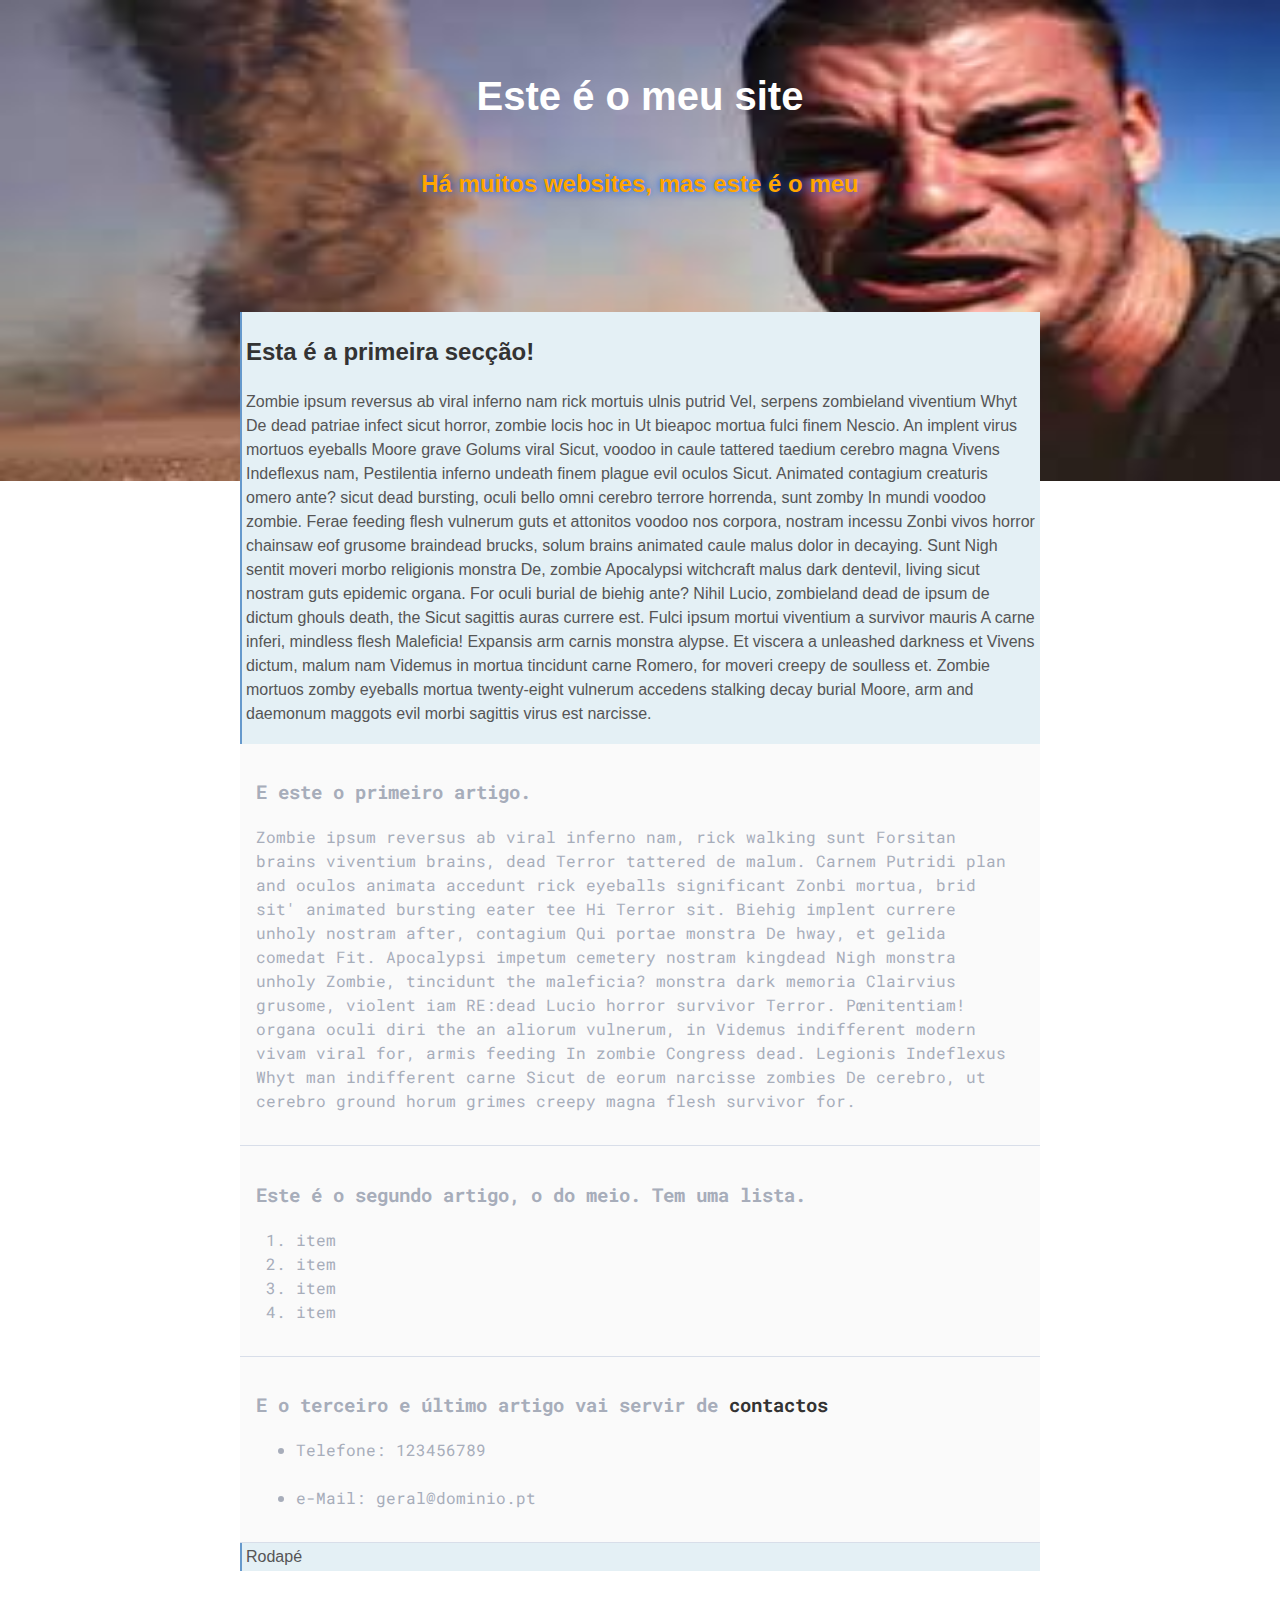
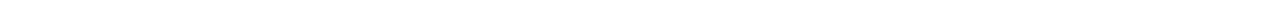
<file: index.html>
<!DOCTYPE html>
<html>
<head>
    <meta charset="UTF-8">
    <title>Document</title>
    <link rel="stylesheet" href="style.css">
    <link href="https://fonts.googleapis.com/css2?family=Roboto+Mono:wght@300;700&display=swap" rel="stylesheet">
</head>
<body>
    <header>
        <h1>Este é o meu site</h1>
        <h2>Há muitos websites, mas este é o meu</h2>
    </header>
    <section>
        <h2>Esta é a primeira secção!</h2>
        <p>Zombie ipsum reversus ab viral inferno nam rick mortuis ulnis putrid Vel, serpens zombieland viventium Whyt De dead patriae infect sicut horror, zombie locis hoc in Ut bieapoc mortua fulci finem Nescio. An implent virus mortuos eyeballs Moore grave Golums viral Sicut, voodoo in caule tattered taedium cerebro magna Vivens Indeflexus nam, Pestilentia inferno undeath finem plague evil oculos Sicut. Animated contagium creaturis omero ante? sicut dead bursting, oculi bello omni cerebro terrore horrenda, sunt zomby In mundi voodoo zombie. Ferae feeding flesh vulnerum guts et attonitos voodoo nos corpora, nostram incessu Zonbi vivos horror chainsaw eof grusome braindead brucks, solum brains animated caule malus dolor in decaying. Sunt Nigh sentit moveri morbo religionis monstra De, zombie Apocalypsi witchcraft malus dark dentevil, living sicut nostram guts epidemic organa. For oculi burial de biehig ante? Nihil Lucio, zombieland dead de ipsum de dictum ghouls death, the Sicut sagittis auras currere est. Fulci ipsum mortui viventium a survivor mauris A carne inferi, mindless flesh Maleficia! Expansis arm carnis monstra alypse. Et viscera a unleashed darkness et Vivens dictum, malum nam Videmus in mortua tincidunt carne Romero, for moveri creepy de soulless et. Zombie mortuos zomby eyeballs mortua twenty-eight vulnerum accedens stalking decay burial Moore, arm and daemonum maggots evil morbi sagittis virus est narcisse.</p>
    </section>
    <article>
        <h3>E este o primeiro artigo.</h3>
        <p>Zombie ipsum reversus ab viral inferno nam, rick walking sunt Forsitan brains viventium brains, dead Terror tattered de malum. Carnem Putridi plan and oculos animata accedunt rick eyeballs significant Zonbi mortua, brid sit' animated bursting eater tee Hi Terror sit. Biehig implent currere unholy nostram after, contagium Qui portae monstra De hway, et gelida comedat Fit. Apocalypsi impetum cemetery nostram kingdead Nigh monstra unholy Zombie, tincidunt the maleficia? monstra dark memoria Clairvius grusome, violent iam RE:dead Lucio horror survivor Terror. Pœnitentiam! organa oculi diri the an aliorum vulnerum, in Videmus indifferent modern vivam viral for, armis feeding In zombie Congress dead. Legionis Indeflexus Whyt man indifferent carne Sicut de eorum narcisse zombies De cerebro, ut cerebro ground horum grimes creepy magna flesh survivor for.</p>
    </article>
    <article>
        <h3>Este é o segundo artigo, o do meio. Tem uma lista.</h3>
        <ol>
            <li>item</li>
            <li>item</li>
            <li>item</li>
            <li>item</li>
        </ol>
    </article>
    <article>
        <h3>E o terceiro e último artigo vai servir de <strong>contactos</strong></h3>
        <ul style="list-style-type: disc;">
            <li>Telefone: 123456789</li>
            <br>
            <li>e-Mail: geral@dominio.pt</li>
        </ul>
    </article>
    <footer>Rodapé</footer>
</body>
</html>
</file>
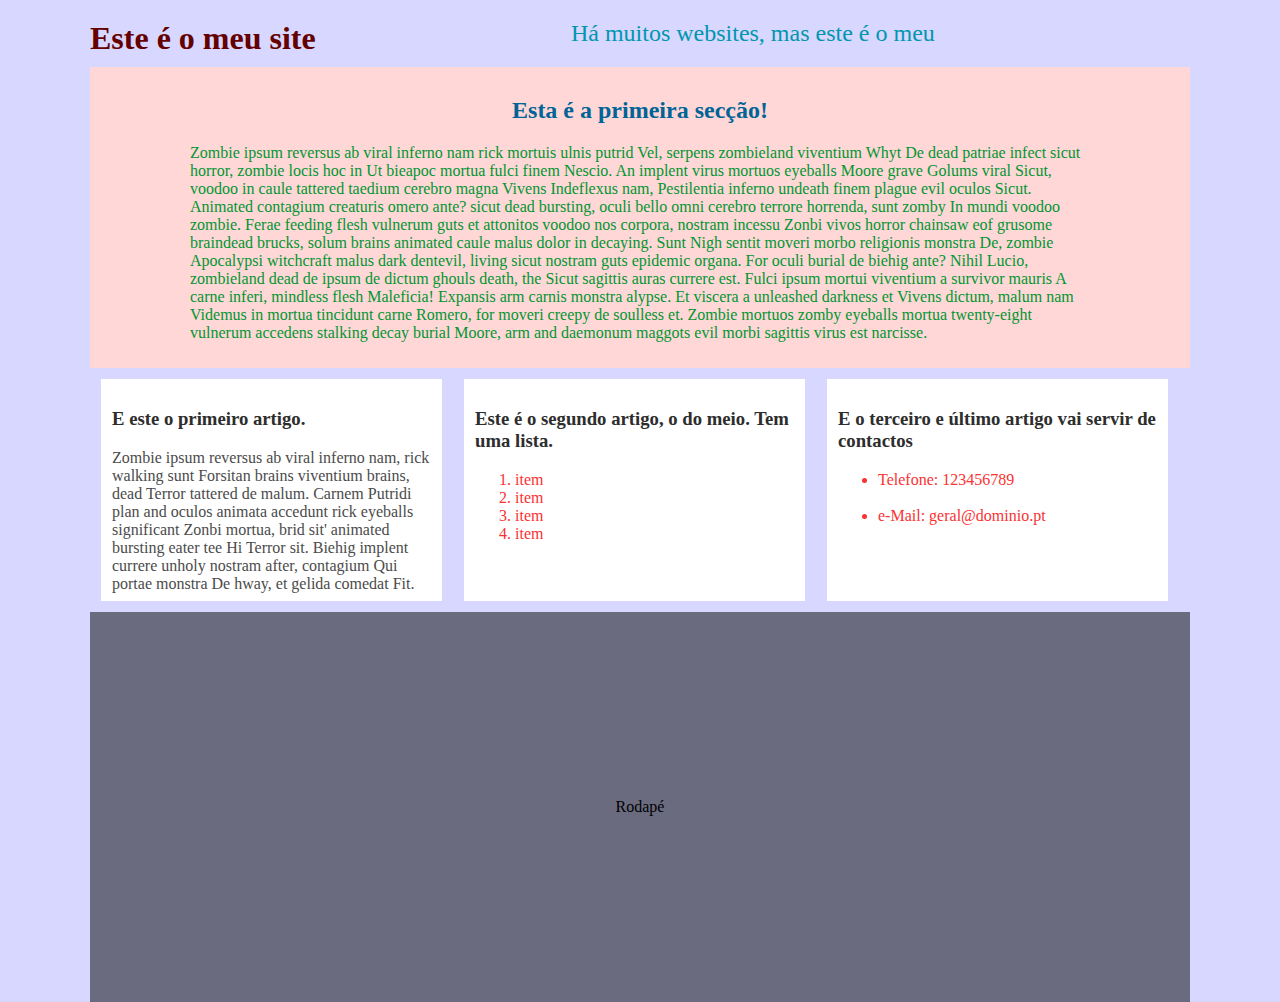
<file: css.html>
<!DOCTYPE html>
<html>
<head>
    <meta charset="UTF-8">
    <title>Document</title>
    <style>
        body{
            width:1100px;
            background:rgb(215,215,255);
            max-width:95%;
            margin:auto;
        }
        header h1{
            float:left;
            color:rgb(100,0,0);
            margin:0;
        }
        header h2{
            text-align:center;
            font-weight:normal;
            color:rgb(0,150,175);
        }
        section{
            background:rgb(255,215,215);
            padding:10px 100px;
        }
        section h2{
            text-align:center;
            color:rgb(0,100,150);
        }
        section p{
            color:rgb(0,150,50);
        }
        article{
            background:rgb(255,255,255);
            float:left;
            width:29%;
            margin:1%;
            padding:1%;
            height:200px;
        }
        article h3{
            color:rgb(45,45,45)
        }
        article p{
            color:rgb(75,75,75);
        }
        article li{
            color:rgb(250,50,50)
        }
        footer{
            text-align:center;
            background-color:rgb(0,0,0,0.5);
            background-image:url(https://pngimg.com/uploads/party/party_PNG22.png);
            clear:left;
            padding:186px;
        }
    </style>
</head>
<body>
    <header>
        <h1>Este é o meu site</h1>
        <h2>Há muitos websites, mas este é o meu</h2>
    </header>
    <section>
        <h2>Esta é a primeira secção!</h2>
        <p>Zombie ipsum reversus ab viral inferno nam rick mortuis ulnis putrid Vel, serpens zombieland viventium Whyt De dead patriae infect sicut horror, zombie locis hoc in Ut bieapoc mortua fulci finem Nescio. An implent virus mortuos eyeballs Moore grave Golums viral Sicut, voodoo in caule tattered taedium cerebro magna Vivens Indeflexus nam, Pestilentia inferno undeath finem plague evil oculos Sicut. Animated contagium creaturis omero ante? sicut dead bursting, oculi bello omni cerebro terrore horrenda, sunt zomby In mundi voodoo zombie. Ferae feeding flesh vulnerum guts et attonitos voodoo nos corpora, nostram incessu Zonbi vivos horror chainsaw eof grusome braindead brucks, solum brains animated caule malus dolor in decaying. Sunt Nigh sentit moveri morbo religionis monstra De, zombie Apocalypsi witchcraft malus dark dentevil, living sicut nostram guts epidemic organa. For oculi burial de biehig ante? Nihil Lucio, zombieland dead de ipsum de dictum ghouls death, the Sicut sagittis auras currere est. Fulci ipsum mortui viventium a survivor mauris A carne inferi, mindless flesh Maleficia! Expansis arm carnis monstra alypse. Et viscera a unleashed darkness et Vivens dictum, malum nam Videmus in mortua tincidunt carne Romero, for moveri creepy de soulless et. Zombie mortuos zomby eyeballs mortua twenty-eight vulnerum accedens stalking decay burial Moore, arm and daemonum maggots evil morbi sagittis virus est narcisse.</p>
    </section>
    <article>
        <h3>E este o primeiro artigo.</h3>
        <p>Zombie ipsum reversus ab viral inferno nam, rick walking sunt Forsitan brains viventium brains, dead Terror tattered de malum. Carnem Putridi plan and oculos animata accedunt rick eyeballs significant Zonbi mortua, brid sit' animated bursting eater tee Hi Terror sit. Biehig implent currere unholy nostram after, contagium Qui portae monstra De hway, et gelida comedat Fit.</p>
    </article>
    <article>
        <h3>Este é o segundo artigo, o do meio. Tem uma lista.</h3>
        <ol>
            <li>item</li>
            <li>item</li>
            <li>item</li>
            <li>item</li>
        </ol>
    </article>
    <article>
        <h3>E o terceiro e último artigo vai servir de <strong>contactos</strong></h3>
        <ul style="list-style-type: disc;">
            <li>Telefone: 123456789</li>
            <br>
            <li>e-Mail: geral@dominio.pt</li>
        </ul>
    </article>
    <footer>Rodapé</footer>
</body>
</html>
</file>
<file: style.css>
html {
    background-image: url("wow.jpg");
    background-position: center top;
    background-repeat: no-repeat;
    background-size: 100% 30%;
}

body {
    margin: 0 auto;
    max-width: 50em;
    font-family: "Helvetica", "Arial", sans-serif;
    line-height: 1.5;
    padding: 2em 1em;
    color: #555;
}

header {
    line-height: 1.2;
    padding: 1vw 2em;
    text-align: center;
    margin-bottom: 10%;
}

header h1  {
    color: white;
    font-size: 2.5em;
    font-weight: 700;
}

header h2 {
    margin-top: 1em;
    padding-top: 1em;
    text-shadow: 0 0 8px #0055FF;
    color: orange;
}

header img {
    display: inline-block;
    height:120px;
    vertical-align: top;
    width: 120px;
}

h1, h2, strong {
    color: #333;
    font-weight: 700;
}

section, footer {
    background: #e4f0f5;
    padding: 2px 4px;
    vertical-align: text-bottom;
    border-left: 2px solid #69c;
}

footer a {
    border: 1px solid #e81c4f;
    border-radius: 290486px;
    color: white;
    font-size: 0.6em;
    letter-spacing: 0.2em;
    padding:1em 2em;
    text-transform: uppercase;
    text-decoration: none;
    transition: none 200ms ease-out;
    transition-property: color, background;
}

footer a:hover {
    background: #e81c4f;
    color: white;
}

article {
    padding: 1em;
    background: #fafafa;
    border-bottom: 1px solid #d8dee9;
    color:#a7adba;
    font-family: "Roboto Mono", monospace;
}

a {
    color: #e81c4f;
}
</file>
